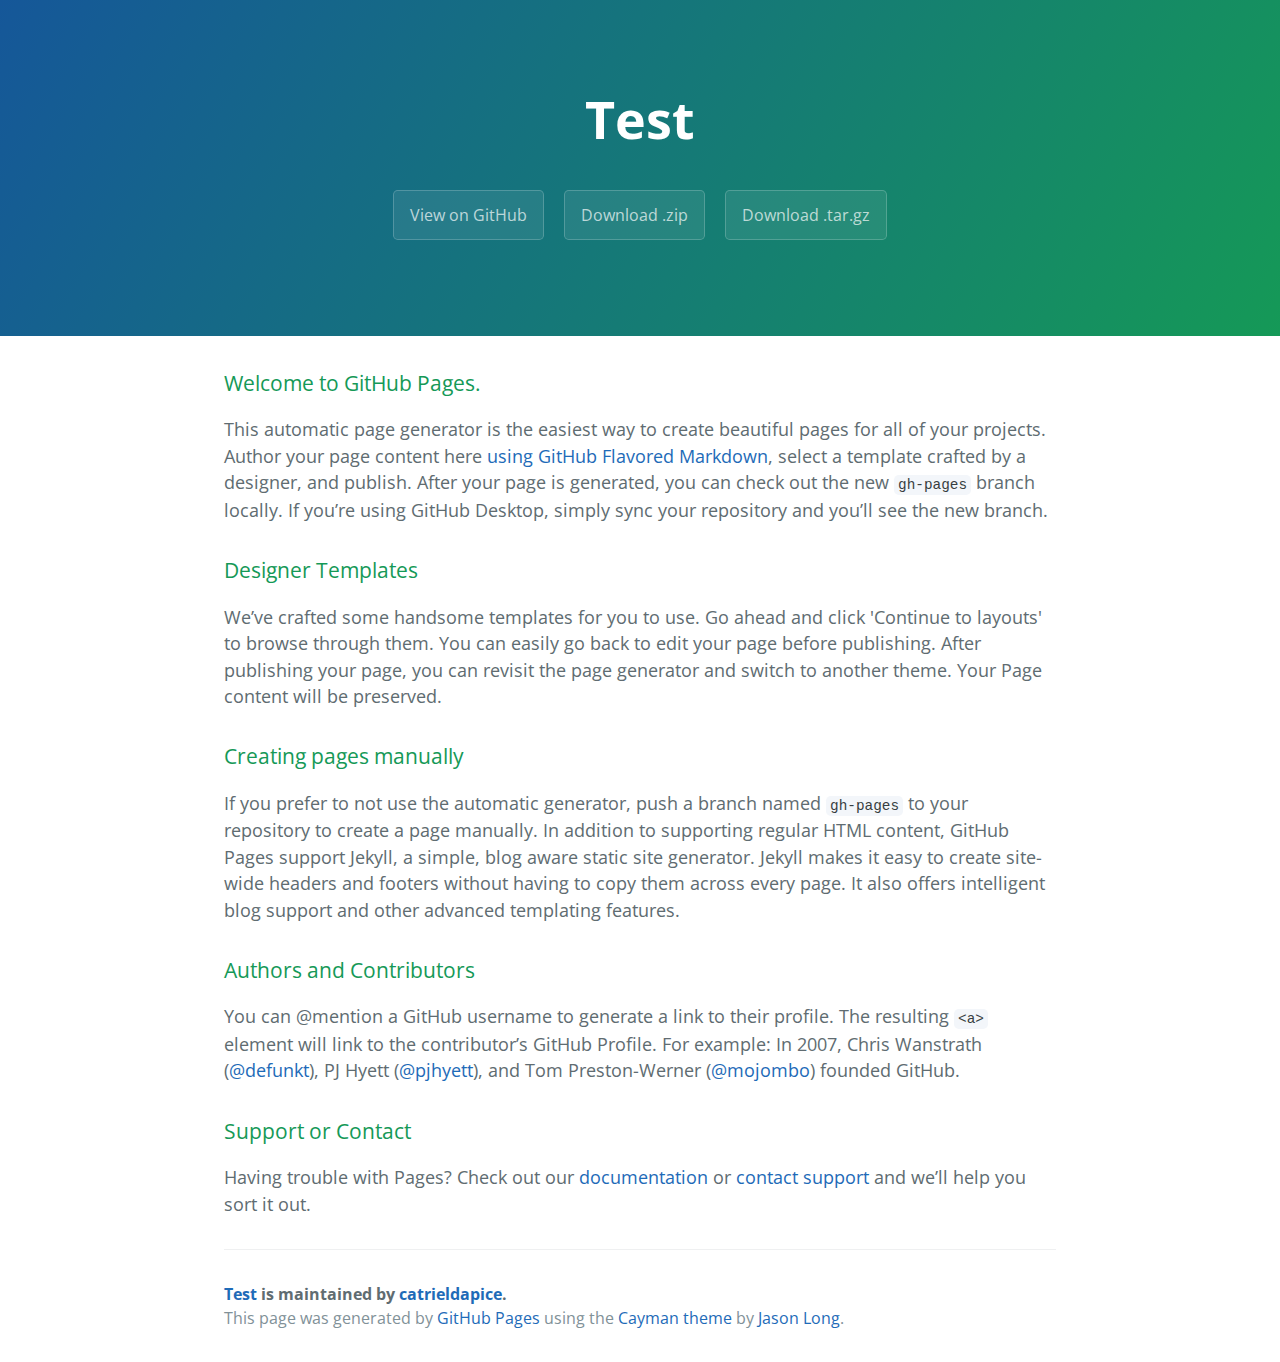
<file: index.html>
<!DOCTYPE html>
<html lang="en-us">
  <head>
    <meta charset="UTF-8">
    <title>Test by catrieldapice</title>
    <meta name="viewport" content="width=device-width, initial-scale=1">
    <link rel="stylesheet" type="text/css" href="stylesheets/normalize.css" media="screen">
    <link href='https://fonts.googleapis.com/css?family=Open+Sans:400,700' rel='stylesheet' type='text/css'>
    <link rel="stylesheet" type="text/css" href="stylesheets/stylesheet.css" media="screen">
    <link rel="stylesheet" type="text/css" href="stylesheets/github-light.css" media="screen">
  </head>
  <body>
    <section class="page-header">
      <h1 class="project-name">Test</h1>
      <h2 class="project-tagline"></h2>
      <a href="https://github.com/catrieldapice/test" class="btn">View on GitHub</a>
      <a href="https://github.com/catrieldapice/test/zipball/master" class="btn">Download .zip</a>
      <a href="https://github.com/catrieldapice/test/tarball/master" class="btn">Download .tar.gz</a>
    </section>

    <section class="main-content">
      <h3>
<a id="welcome-to-github-pages" class="anchor" href="#welcome-to-github-pages" aria-hidden="true"><span aria-hidden="true" class="octicon octicon-link"></span></a>Welcome to GitHub Pages.</h3>

<p>This automatic page generator is the easiest way to create beautiful pages for all of your projects. Author your page content here <a href="https://guides.github.com/features/mastering-markdown/">using GitHub Flavored Markdown</a>, select a template crafted by a designer, and publish. After your page is generated, you can check out the new <code>gh-pages</code> branch locally. If you’re using GitHub Desktop, simply sync your repository and you’ll see the new branch.</p>

<h3>
<a id="designer-templates" class="anchor" href="#designer-templates" aria-hidden="true"><span aria-hidden="true" class="octicon octicon-link"></span></a>Designer Templates</h3>

<p>We’ve crafted some handsome templates for you to use. Go ahead and click 'Continue to layouts' to browse through them. You can easily go back to edit your page before publishing. After publishing your page, you can revisit the page generator and switch to another theme. Your Page content will be preserved.</p>

<h3>
<a id="creating-pages-manually" class="anchor" href="#creating-pages-manually" aria-hidden="true"><span aria-hidden="true" class="octicon octicon-link"></span></a>Creating pages manually</h3>

<p>If you prefer to not use the automatic generator, push a branch named <code>gh-pages</code> to your repository to create a page manually. In addition to supporting regular HTML content, GitHub Pages support Jekyll, a simple, blog aware static site generator. Jekyll makes it easy to create site-wide headers and footers without having to copy them across every page. It also offers intelligent blog support and other advanced templating features.</p>

<h3>
<a id="authors-and-contributors" class="anchor" href="#authors-and-contributors" aria-hidden="true"><span aria-hidden="true" class="octicon octicon-link"></span></a>Authors and Contributors</h3>

<p>You can @mention a GitHub username to generate a link to their profile. The resulting <code>&lt;a&gt;</code> element will link to the contributor’s GitHub Profile. For example: In 2007, Chris Wanstrath (<a href="https://github.com/defunkt" class="user-mention">@defunkt</a>), PJ Hyett (<a href="https://github.com/pjhyett" class="user-mention">@pjhyett</a>), and Tom Preston-Werner (<a href="https://github.com/mojombo" class="user-mention">@mojombo</a>) founded GitHub.</p>

<h3>
<a id="support-or-contact" class="anchor" href="#support-or-contact" aria-hidden="true"><span aria-hidden="true" class="octicon octicon-link"></span></a>Support or Contact</h3>

<p>Having trouble with Pages? Check out our <a href="https://help.github.com/pages">documentation</a> or <a href="https://github.com/contact">contact support</a> and we’ll help you sort it out.</p>

      <footer class="site-footer">
        <span class="site-footer-owner"><a href="https://github.com/catrieldapice/test">Test</a> is maintained by <a href="https://github.com/catrieldapice">catrieldapice</a>.</span>

        <span class="site-footer-credits">This page was generated by <a href="https://pages.github.com">GitHub Pages</a> using the <a href="https://github.com/jasonlong/cayman-theme">Cayman theme</a> by <a href="https://twitter.com/jasonlong">Jason Long</a>.</span>
      </footer>

    </section>

  
  </body>
</html>
</file>
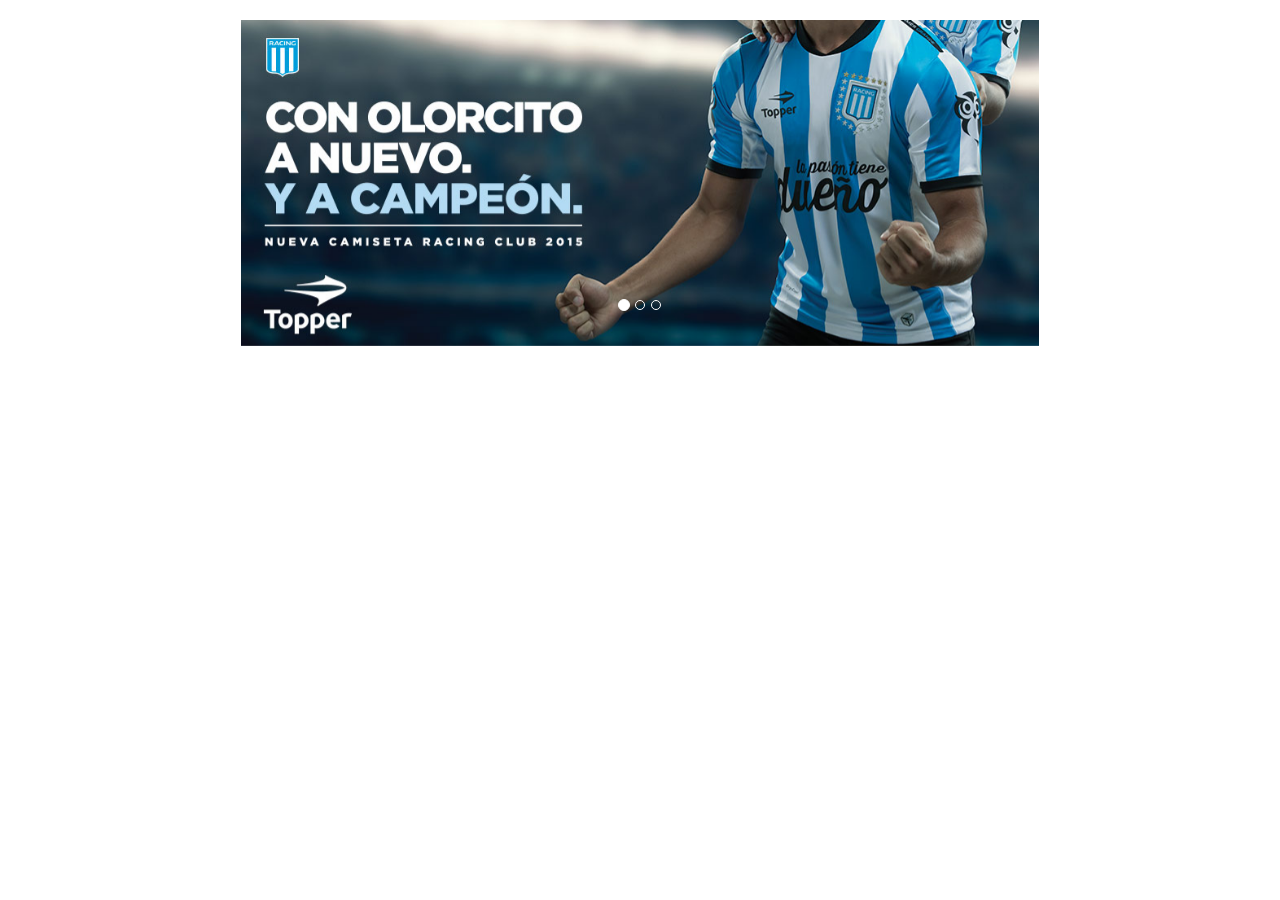
<file: frontend/index.html>
<!DOCTYPE html>
<html lang="en">
<head>
    <title>Bootstrap Example</title>
    <meta charset="utf-8">
    <meta name="viewport" content="width=device-width, initial-scale=1">
    <link rel="stylesheet" href="https://maxcdn.bootstrapcdn.com/bootstrap/3.3.7/css/bootstrap.min.css">
    <script src="https://ajax.googleapis.com/ajax/libs/jquery/1.12.4/jquery.min.js"></script>
    <script src="https://maxcdn.bootstrapcdn.com/bootstrap/3.3.7/js/bootstrap.min.js"></script>

    <!--propio del proyecto-->
    <link rel="stylesheet" href="css/carousel.css">
</head>
<body>

<div class="container">
    <br>
    <div id="fizzCarousel" class="carousel slide" data-ride="carousel">
        <!-- Indicators -->
        <ol class="carousel-indicators">
            <li data-target="#fizzCarousel" data-slide-to="0" class="active"></li>
            <li data-target="#fizzCarousel" data-slide-to="1"></li>
            <li data-target="#fizzCarousel" data-slide-to="2"></li>
        </ol>

        <!-- Wrapper for slides -->
        <div class="carousel-inner" role="listbox">
            <div class="item active">
                <img class="size-carousel" src="img/racing-980x400.jpg" alt="racing">
            </div>

            <div class="item">
                <img class="size-carousel" src="img/racing-980x400.jpg" alt="racing">
            </div>

            <div class="item">
                <img class="size-carousel" src="img/racing-980x400.jpg" alt="racing">
            </div>
        </div>

    </div>
</div>

</body>
</html>
</file>
<file: stylesheets/stylesheet.css>
* {
  box-sizing: border-box; }

body {
  padding: 0;
  margin: 0;
  font-family: "Open Sans", "Helvetica Neue", Helvetica, Arial, sans-serif;
  font-size: 16px;
  line-height: 1.5;
  color: #606c71; }

a {
  color: #1e6bb8;
  text-decoration: none; }
  a:hover {
    text-decoration: underline; }

.btn {
  display: inline-block;
  margin-bottom: 1rem;
  color: rgba(255, 255, 255, 0.7);
  background-color: rgba(255, 255, 255, 0.08);
  border-color: rgba(255, 255, 255, 0.2);
  border-style: solid;
  border-width: 1px;
  border-radius: 0.3rem;
  transition: color 0.2s, background-color 0.2s, border-color 0.2s; }
  .btn + .btn {
    margin-left: 1rem; }

.btn:hover {
  color: rgba(255, 255, 255, 0.8);
  text-decoration: none;
  background-color: rgba(255, 255, 255, 0.2);
  border-color: rgba(255, 255, 255, 0.3); }

@media screen and (min-width: 64em) {
  .btn {
    padding: 0.75rem 1rem; } }

@media screen and (min-width: 42em) and (max-width: 64em) {
  .btn {
    padding: 0.6rem 0.9rem;
    font-size: 0.9rem; } }

@media screen and (max-width: 42em) {
  .btn {
    display: block;
    width: 100%;
    padding: 0.75rem;
    font-size: 0.9rem; }
    .btn + .btn {
      margin-top: 1rem;
      margin-left: 0; } }

.page-header {
  color: #fff;
  text-align: center;
  background-color: #159957;
  background-image: linear-gradient(120deg, #155799, #159957); }

@media screen and (min-width: 64em) {
  .page-header {
    padding: 5rem 6rem; } }

@media screen and (min-width: 42em) and (max-width: 64em) {
  .page-header {
    padding: 3rem 4rem; } }

@media screen and (max-width: 42em) {
  .page-header {
    padding: 2rem 1rem; } }

.project-name {
  margin-top: 0;
  margin-bottom: 0.1rem; }

@media screen and (min-width: 64em) {
  .project-name {
    font-size: 3.25rem; } }

@media screen and (min-width: 42em) and (max-width: 64em) {
  .project-name {
    font-size: 2.25rem; } }

@media screen and (max-width: 42em) {
  .project-name {
    font-size: 1.75rem; } }

.project-tagline {
  margin-bottom: 2rem;
  font-weight: normal;
  opacity: 0.7; }

@media screen and (min-width: 64em) {
  .project-tagline {
    font-size: 1.25rem; } }

@media screen and (min-width: 42em) and (max-width: 64em) {
  .project-tagline {
    font-size: 1.15rem; } }

@media screen and (max-width: 42em) {
  .project-tagline {
    font-size: 1rem; } }

.main-content :first-child {
  margin-top: 0; }
.main-content img {
  max-width: 100%; }
.main-content h1, .main-content h2, .main-content h3, .main-content h4, .main-content h5, .main-content h6 {
  margin-top: 2rem;
  margin-bottom: 1rem;
  font-weight: normal;
  color: #159957; }
.main-content p {
  margin-bottom: 1em; }
.main-content code {
  padding: 2px 4px;
  font-family: Consolas, "Liberation Mono", Menlo, Courier, monospace;
  font-size: 0.9rem;
  color: #383e41;
  background-color: #f3f6fa;
  border-radius: 0.3rem; }
.main-content pre {
  padding: 0.8rem;
  margin-top: 0;
  margin-bottom: 1rem;
  font: 1rem Consolas, "Liberation Mono", Menlo, Courier, monospace;
  color: #567482;
  word-wrap: normal;
  background-color: #f3f6fa;
  border: solid 1px #dce6f0;
  border-radius: 0.3rem; }
  .main-content pre > code {
    padding: 0;
    margin: 0;
    font-size: 0.9rem;
    color: #567482;
    word-break: normal;
    white-space: pre;
    background: transparent;
    border: 0; }
.main-content .highlight {
  margin-bottom: 1rem; }
  .main-content .highlight pre {
    margin-bottom: 0;
    word-break: normal; }
.main-content .highlight pre, .main-content pre {
  padding: 0.8rem;
  overflow: auto;
  font-size: 0.9rem;
  line-height: 1.45;
  border-radius: 0.3rem; }
.main-content pre code, .main-content pre tt {
  display: inline;
  max-width: initial;
  padding: 0;
  margin: 0;
  overflow: initial;
  line-height: inherit;
  word-wrap: normal;
  background-color: transparent;
  border: 0; }
  .main-content pre code:before, .main-content pre code:after, .main-content pre tt:before, .main-content pre tt:after {
    content: normal; }
.main-content ul, .main-content ol {
  margin-top: 0; }
.main-content blockquote {
  padding: 0 1rem;
  margin-left: 0;
  color: #819198;
  border-left: 0.3rem solid #dce6f0; }
  .main-content blockquote > :first-child {
    margin-top: 0; }
  .main-content blockquote > :last-child {
    margin-bottom: 0; }
.main-content table {
  display: block;
  width: 100%;
  overflow: auto;
  word-break: normal;
  word-break: keep-all; }
  .main-content table th {
    font-weight: bold; }
  .main-content table th, .main-content table td {
    padding: 0.5rem 1rem;
    border: 1px solid #e9ebec; }
.main-content dl {
  padding: 0; }
  .main-content dl dt {
    padding: 0;
    margin-top: 1rem;
    font-size: 1rem;
    font-weight: bold; }
  .main-content dl dd {
    padding: 0;
    margin-bottom: 1rem; }
.main-content hr {
  height: 2px;
  padding: 0;
  margin: 1rem 0;
  background-color: #eff0f1;
  border: 0; }

@media screen and (min-width: 64em) {
  .main-content {
    max-width: 64rem;
    padding: 2rem 6rem;
    margin: 0 auto;
    font-size: 1.1rem; } }

@media screen and (min-width: 42em) and (max-width: 64em) {
  .main-content {
    padding: 2rem 4rem;
    font-size: 1.1rem; } }

@media screen and (max-width: 42em) {
  .main-content {
    padding: 2rem 1rem;
    font-size: 1rem; } }

.site-footer {
  padding-top: 2rem;
  margin-top: 2rem;
  border-top: solid 1px #eff0f1; }

.site-footer-owner {
  display: block;
  font-weight: bold; }

.site-footer-credits {
  color: #819198; }

@media screen and (min-width: 64em) {
  .site-footer {
    font-size: 1rem; } }

@media screen and (min-width: 42em) and (max-width: 64em) {
  .site-footer {
    font-size: 1rem; } }

@media screen and (max-width: 42em) {
  .site-footer {
    font-size: 0.9rem; } }
</file>
<file: stylesheets/github-light.css>
/*
The MIT License (MIT)

Copyright (c) 2016 GitHub, Inc.

Permission is hereby granted, free of charge, to any person obtaining a copy
of this software and associated documentation files (the "Software"), to deal
in the Software without restriction, including without limitation the rights
to use, copy, modify, merge, publish, distribute, sublicense, and/or sell
copies of the Software, and to permit persons to whom the Software is
furnished to do so, subject to the following conditions:

The above copyright notice and this permission notice shall be included in all
copies or substantial portions of the Software.

THE SOFTWARE IS PROVIDED "AS IS", WITHOUT WARRANTY OF ANY KIND, EXPRESS OR
IMPLIED, INCLUDING BUT NOT LIMITED TO THE WARRANTIES OF MERCHANTABILITY,
FITNESS FOR A PARTICULAR PURPOSE AND NONINFRINGEMENT. IN NO EVENT SHALL THE
AUTHORS OR COPYRIGHT HOLDERS BE LIABLE FOR ANY CLAIM, DAMAGES OR OTHER
LIABILITY, WHETHER IN AN ACTION OF CONTRACT, TORT OR OTHERWISE, ARISING FROM,
OUT OF OR IN CONNECTION WITH THE SOFTWARE OR THE USE OR OTHER DEALINGS IN THE
SOFTWARE.

*/

.pl-c /* comment */ {
  color: #969896;
}

.pl-c1 /* constant, variable.other.constant, support, meta.property-name, support.constant, support.variable, meta.module-reference, markup.raw, meta.diff.header */,
.pl-s .pl-v /* string variable */ {
  color: #0086b3;
}

.pl-e /* entity */,
.pl-en /* entity.name */ {
  color: #795da3;
}

.pl-smi /* variable.parameter.function, storage.modifier.package, storage.modifier.import, storage.type.java, variable.other */,
.pl-s .pl-s1 /* string source */ {
  color: #333;
}

.pl-ent /* entity.name.tag */ {
  color: #63a35c;
}

.pl-k /* keyword, storage, storage.type */ {
  color: #a71d5d;
}

.pl-s /* string */,
.pl-pds /* punctuation.definition.string, string.regexp.character-class */,
.pl-s .pl-pse .pl-s1 /* string punctuation.section.embedded source */,
.pl-sr /* string.regexp */,
.pl-sr .pl-cce /* string.regexp constant.character.escape */,
.pl-sr .pl-sre /* string.regexp source.ruby.embedded */,
.pl-sr .pl-sra /* string.regexp string.regexp.arbitrary-repitition */ {
  color: #183691;
}

.pl-v /* variable */ {
  color: #ed6a43;
}

.pl-id /* invalid.deprecated */ {
  color: #b52a1d;
}

.pl-ii /* invalid.illegal */ {
  color: #f8f8f8;
  background-color: #b52a1d;
}

.pl-sr .pl-cce /* string.regexp constant.character.escape */ {
  font-weight: bold;
  color: #63a35c;
}

.pl-ml /* markup.list */ {
  color: #693a17;
}

.pl-mh /* markup.heading */,
.pl-mh .pl-en /* markup.heading entity.name */,
.pl-ms /* meta.separator */ {
  font-weight: bold;
  color: #1d3e81;
}

.pl-mq /* markup.quote */ {
  color: #008080;
}

.pl-mi /* markup.italic */ {
  font-style: italic;
  color: #333;
}

.pl-mb /* markup.bold */ {
  font-weight: bold;
  color: #333;
}

.pl-md /* markup.deleted, meta.diff.header.from-file */ {
  color: #bd2c00;
  background-color: #ffecec;
}

.pl-mi1 /* markup.inserted, meta.diff.header.to-file */ {
  color: #55a532;
  background-color: #eaffea;
}

.pl-mdr /* meta.diff.range */ {
  font-weight: bold;
  color: #795da3;
}

.pl-mo /* meta.output */ {
  color: #1d3e81;
}
</file>
<file: frontend/css/carousel.css>
.carousel-inner > .item > img,
.carousel-inner > .item > a > img {
    width: 70%;
    margin: auto;
}

.size-carousel {
    width: 980px;
    height: 400px;
}
</file>
